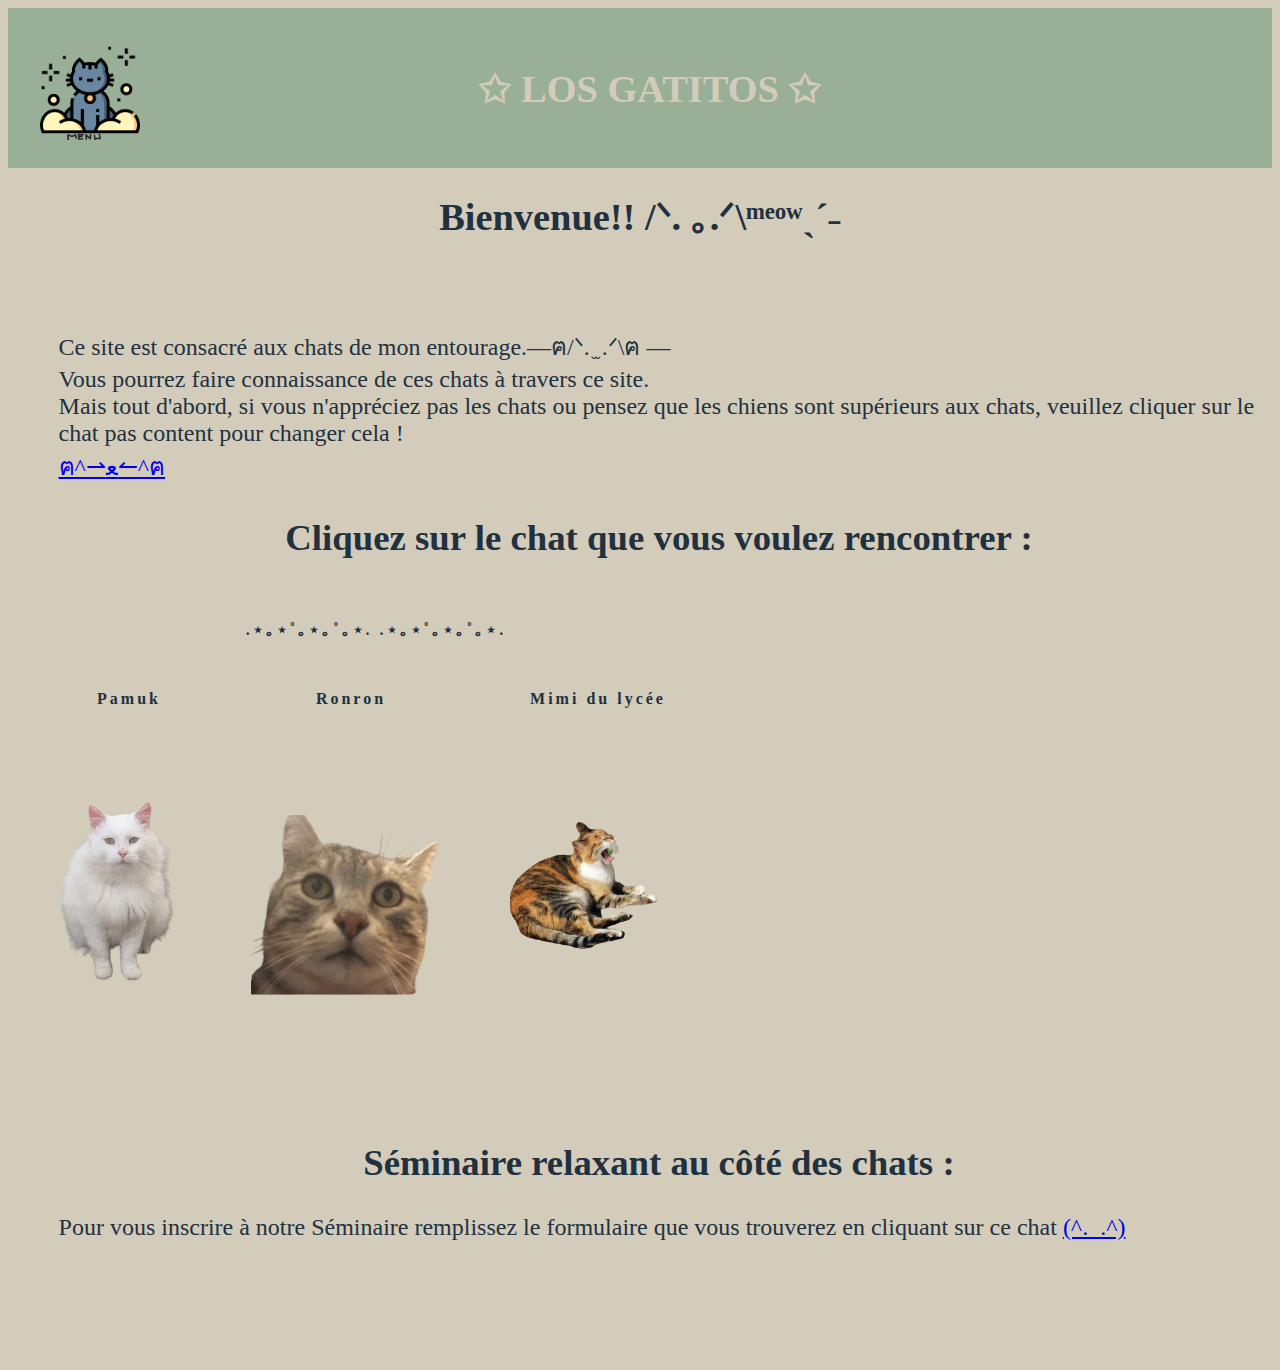
<file: INDEX.html>
<!DOCTYPE html>
<html lang="fr">
<head>
    <meta charset="utf-8" />
    <link href="dmcss.css" rel="stylesheet"/>
    <link rel="icon" href="cat.png">

    <title>I love cats</title>
</head>
<body>
    <div id="page">
        <header>
            <header>
                <div class="container">
                    <a href="INDEX.html" class="logo-container">
                        <img class="logo" src="cat.png" width="100" alt="Image" />
                    </a>
                    <h1 class="los">✩ LOS GATITOS ✩</h1>
                </div>
            </header>
            
            
        </header>


        <h1>Bienvenue!! /ᐠ. ｡.ᐟ\ᵐᵉᵒʷˎˊ˗</h1>
        <div class = "presentation"><p>Ce site est consacré aux chats de mon entourage.—ฅ/ᐠ. ̫ .ᐟ\ฅ —<br> 
            Vous pourrez faire connaissance de ces chats à travers ce site.<br> 
            Mais tout d'abord, si vous n'appréciez pas les chats ou pensez que les chiens sont supérieurs aux chats, veuillez cliquer sur le chat pas content pour changer cela !<br><a href="angrycat.html">ฅ^⇀ﻌ↼^ฅ</a></p></div>
        <h2>Cliquez sur le chat que vous voulez rencontrer :</h2>
        <table>
            <caption>.⋆｡⋆˚｡⋆｡˚｡⋆. .⋆｡⋆˚｡⋆｡˚｡⋆.</caption>
           
                <tr>
                    <th scope="col">Pamuk</th>
                    <th scope="col">Ronron</th>
                    <th scope="col">Mimi du lycée</th>
                </tr>
            
                <tr>
                    <td><a href="pamuk.html"><img src="pamuk.png" width="200" alt="Image" /></a></td>
                    <td><a href="ronron.html"><img src="ronron.png" width="200" alt="Image"></a></td>
                    <td><a href="mimi.html"><img src="mimi.png" width="250" alt="Image"></a></td>
                </tr>
        </table> 
        <h2>Séminaire relaxant au côté des chats :</h2>
        <p>Pour vous inscrire à notre Séminaire remplissez le formulaire que vous trouverez en cliquant sur ce chat <a href="formulaire.html">(^._.^)</a></p>
        <p><br>
            <br>
            <br>
        </p>
    </div>
</body>
</html>
</file>
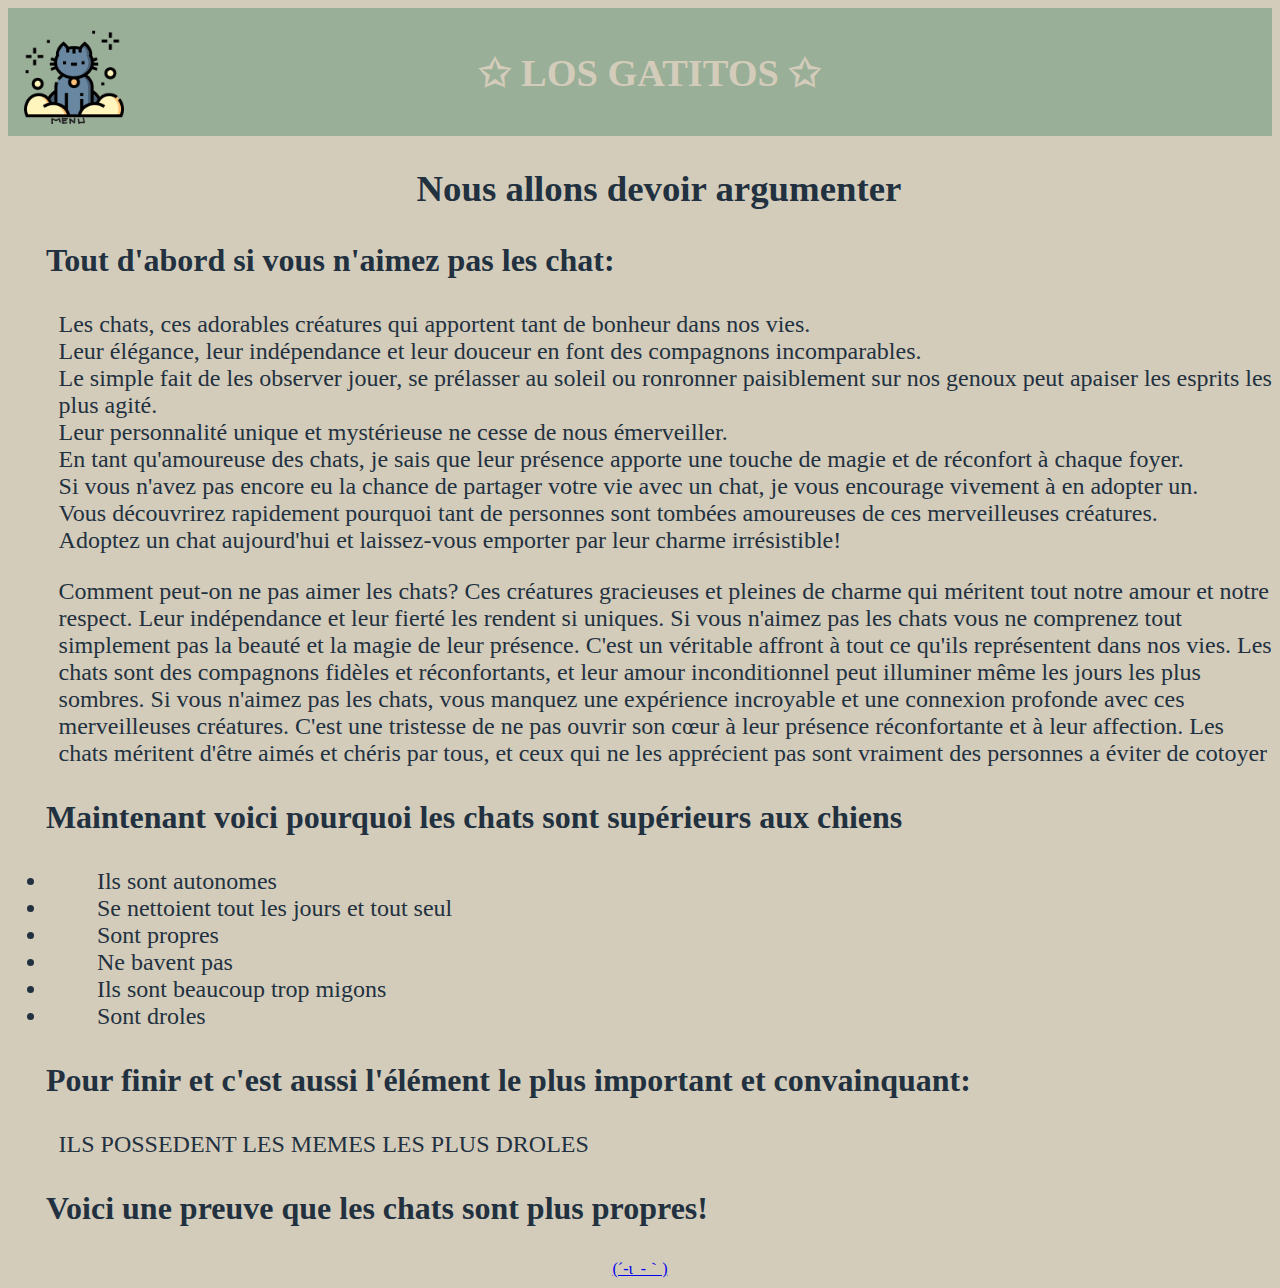
<file: angrycat.html>
<!DOCTYPE html>
<html lang="fr">
<head>
    <meta charset="utf-8" />
    <link href="dmcss.css" rel="stylesheet"/>
    <link rel="icon" href="cat.png">

    <title>I love cats</title>
</head>
<body>
    <div id="page">
        <header>
            <div class="container">
                <a href="INDEX.html" class="logo-container">
                    <img class="logo" src="cat.png" width="100" alt="Image" />
                </a>
                <h1 class="los">✩ LOS GATITOS ✩</h1>
            </div>
            
        </header>
        <h2>Nous allons devoir argumenter</h2>
            <h3>Tout d'abord si vous n'aimez pas les chat:</h3>
                <p>Les chats, ces adorables créatures qui apportent tant de bonheur dans nos vies.<br>
                      Leur élégance, leur indépendance et leur douceur en font des compagnons incomparables.<br>
                      Le simple fait de les observer jouer, se prélasser au soleil ou ronronner paisiblement sur nos genoux peut apaiser les esprits les plus agité.<br>
                      Leur personnalité unique et mystérieuse ne cesse de nous émerveiller.<br>
                      En tant qu'amoureuse des chats, je sais que leur présence apporte une touche de magie et de réconfort à chaque foyer.<br>
                      Si vous n'avez pas encore eu la chance de partager votre vie avec un chat, je vous encourage vivement à en adopter un. <br>
                      Vous découvrirez rapidement pourquoi tant de personnes sont tombées amoureuses de ces merveilleuses créatures.<br>
                      Adoptez un chat aujourd'hui et laissez-vous emporter par leur charme irrésistible!<br></p>
                
                      <p>Comment peut-on ne pas aimer les chats? Ces créatures gracieuses et pleines de charme qui méritent tout notre amour et notre respect.
                    Leur indépendance et leur fierté les rendent si uniques.
                    Si vous n'aimez pas les chats vous ne comprenez tout simplement pas la beauté et la magie de leur présence.
                    C'est un véritable affront à tout ce qu'ils représentent dans nos vies.
                    Les chats sont des compagnons fidèles et réconfortants, et leur amour inconditionnel peut illuminer même les jours les plus sombres.
                    Si vous n'aimez pas les chats, vous manquez une expérience incroyable et une connexion profonde avec ces merveilleuses créatures.
                    C'est une tristesse de ne pas ouvrir son cœur à leur présence réconfortante et à leur affection.
                    Les chats méritent d'être aimés et chéris par tous, et ceux qui ne les apprécient pas sont vraiment des personnes a éviter de cotoyer</p>
                </p>
           
           
                      <h3>Maintenant voici pourquoi les chats sont supérieurs aux chiens</h3>
                        <ul>
                            <li>Ils sont autonomes</li>
                            <li>Se nettoient tout les jours et tout seul</li>
                            <li>Sont propres</li>
                            <li>Ne bavent pas</li>
                            <li>Ils sont beaucoup trop migons</li>
                            <li>Sont droles</li>
                        </ul>
                    <h3> Pour finir et c'est aussi l'élément le plus important et convainquant:</h3>
                    <p>ILS POSSEDENT LES MEMES LES PLUS DROLES</p>
                    <h3>Voici une preuve que les chats sont plus propres!</h3>
                    <a style="display: block; text-align: center; margin-top: 20px;" href="https://www.lacompagniedesanimaux.com/conseil-veterinaire/vrai-ou-faux-les-chats-sont-plus-propres-que-les-chiens.html" target="_blank" >(´-ι_-｀)</a>
    </div>
</body>
</html>
</file>
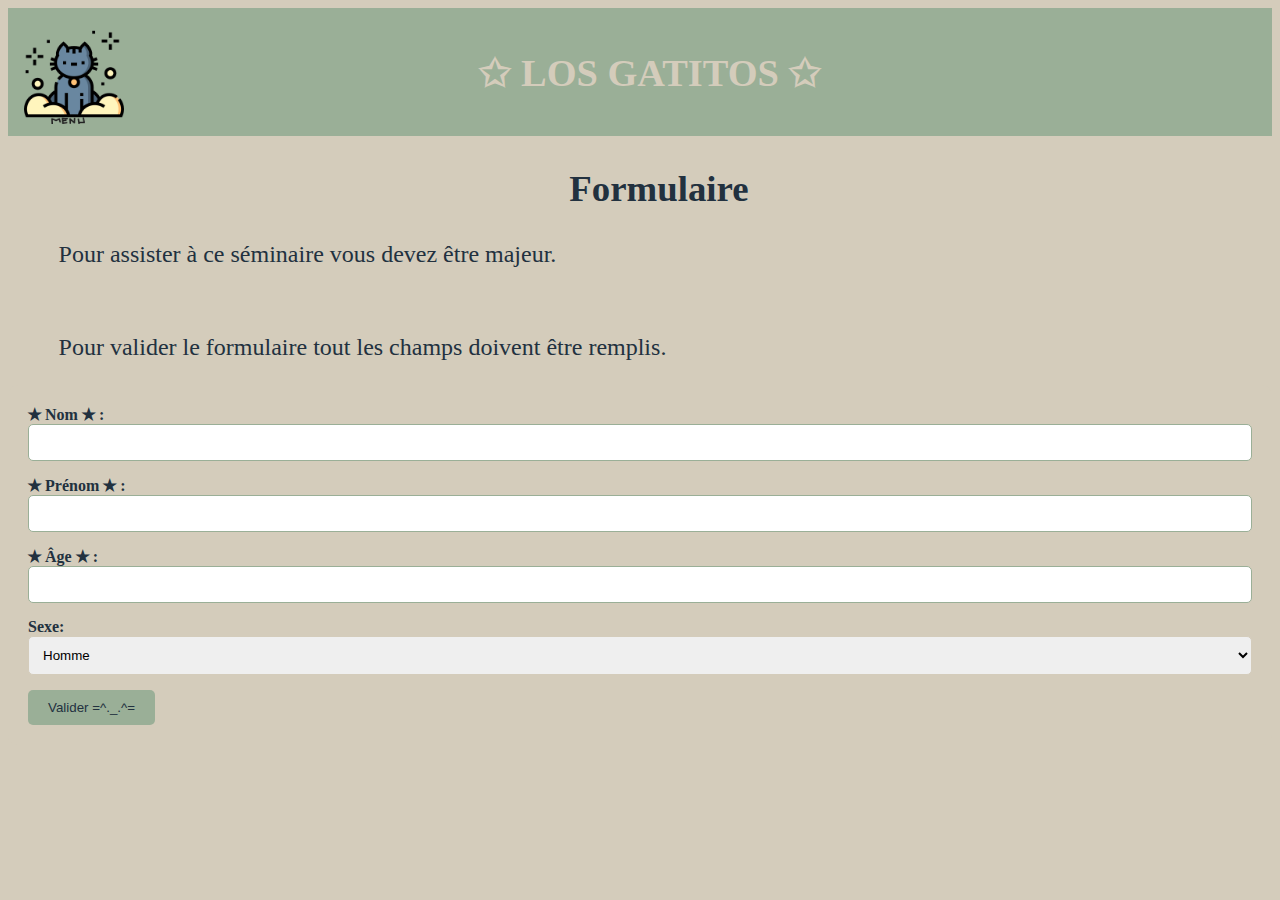
<file: formulaire.html>
<!DOCTYPE html>
<html lang="en">
<head>
    <meta charset="UTF-8">
    <meta name="viewport" content="width=device-width, initial-scale=1.0">
    <link href="dmcss.css" rel="stylesheet"/>
    <link rel="icon" href="cat.png">

    <title>Formulaire</title>

</head>

<body>
    <div id="page">
        <header>
            <div class="container">
                <a href="INDEX.html" class="logo-container">
                    <img class="logo" src="cat.png" width="100" alt="Image" />
                </a>
                <h1 class="los">✩ LOS GATITOS ✩</h1>
            </div>
        </header>

        <h2>Formulaire</h2>
        <p> Pour assister à ce séminaire vous devez être majeur. </p><br>
        <p>Pour valider le formulaire tout les champs doivent être remplis.</p>
        <form id="myForm">
            <div>
                <label for="nom">✭ Nom ✭ :</label>
                <input type="text" id="nom" name="nom">
            </div>
            <div>
                <label for="prenom">✭ Prénom ✭ :</label>
                <input type="text" id="prenom" name="prenom">
            </div>
            <div>
                <label for="age">✭ Âge ✭ :</label>
                <input type="number" id="age" name="age">
            </div>
            <div>
                <label for="sex">Sexe:</label>
                <select id="sex" name="sex">
                    <option value="homme">Homme</option>
                    <option value="femme">Femme</option>
                </select>
            </div>
            <button type="button" onclick="validerFormulaire()">Valider =^._.^= </button>
        </form>
        <script src="formulaire.js"></script>
        <div id="messageErreur" class="error" style="display:none;"></div>
    </div>
</body>
</html>
</file>
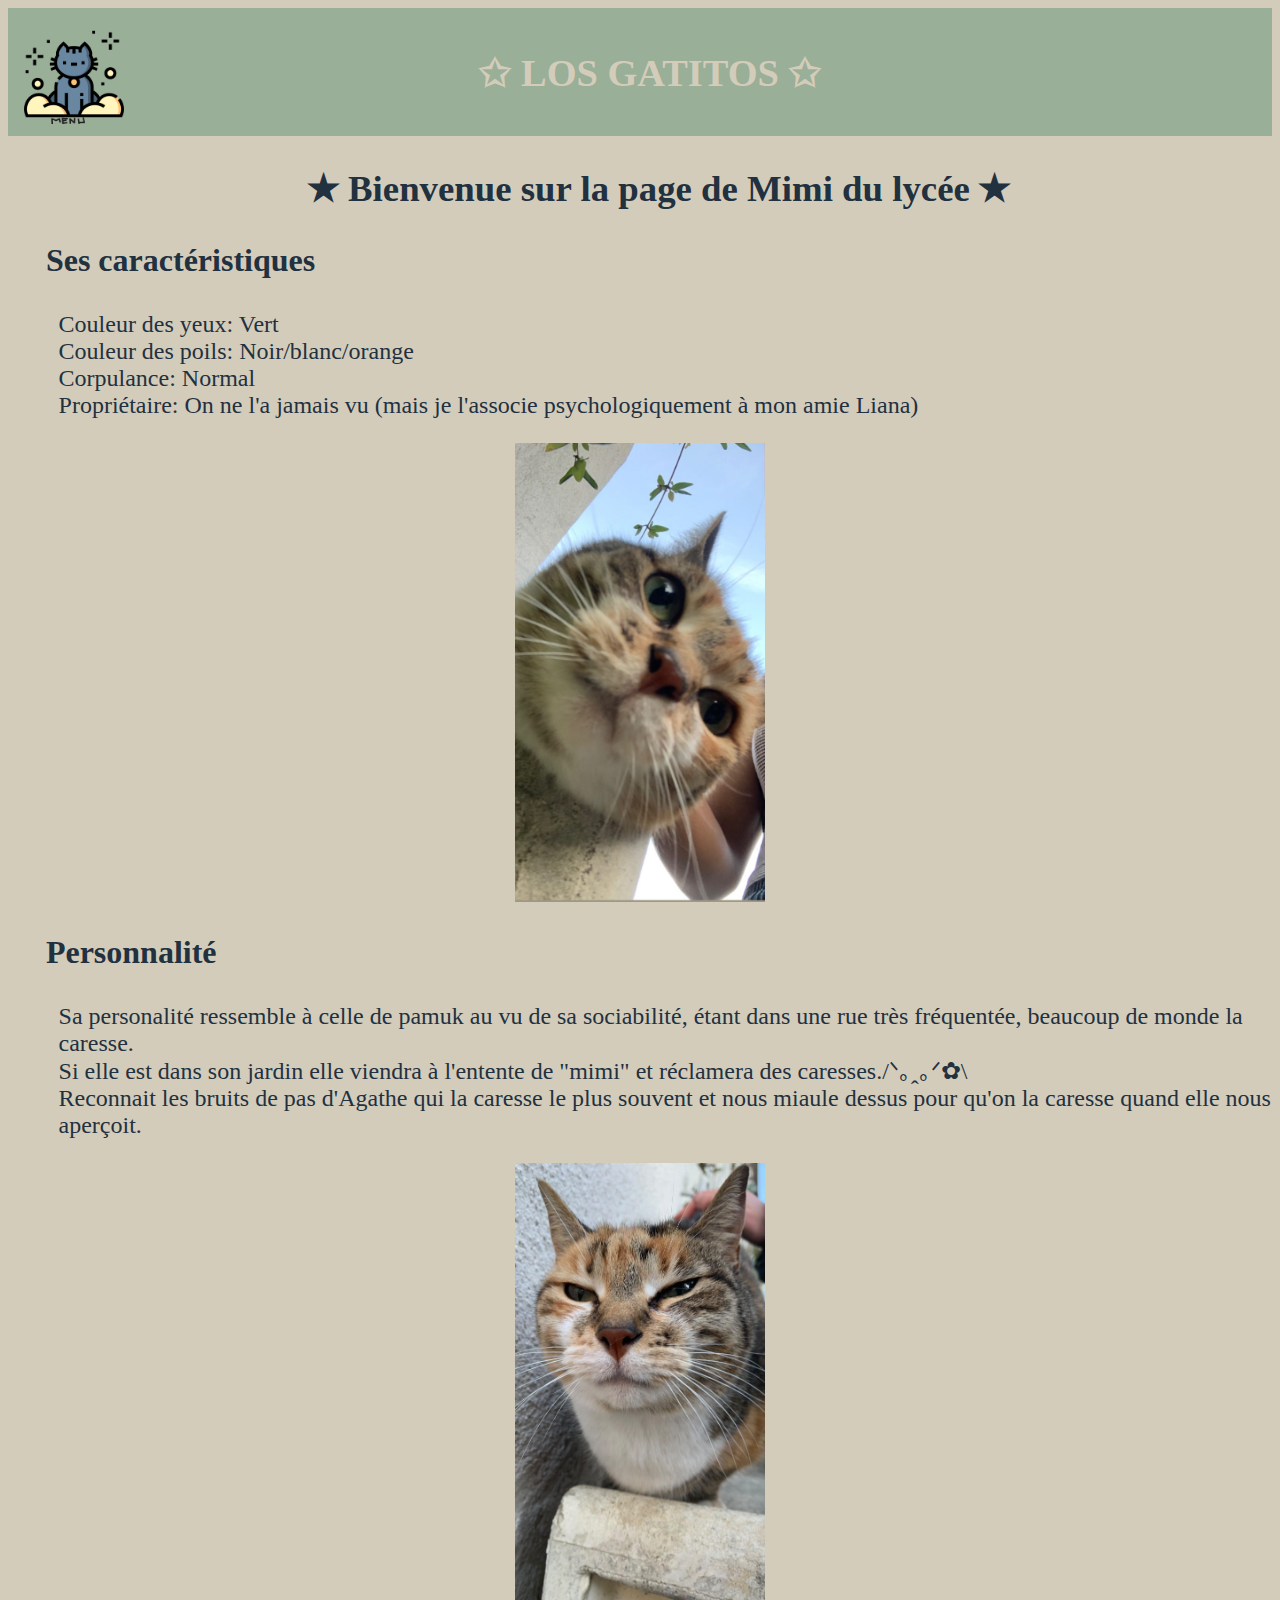
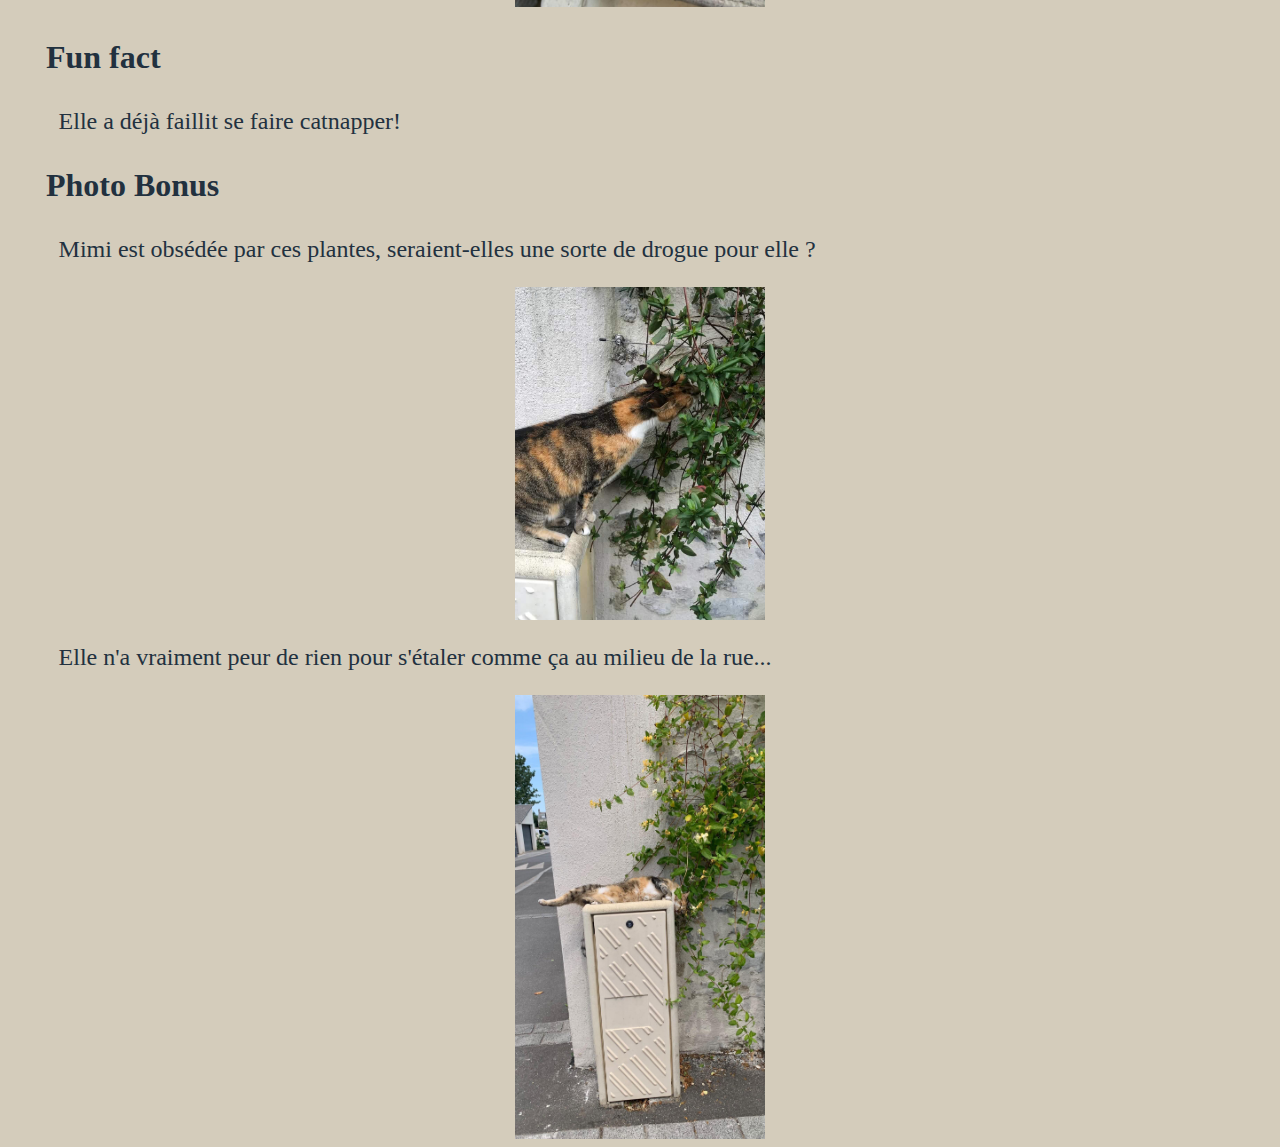
<file: mimi.html>
<!DOCTYPE html>
<html lang="fr">
<head>
    <meta charset="utf-8" />
    <link href="dmcss.css" rel="stylesheet"/>
    <link rel="icon" href="cat.png">

    <title>I love cats</title>
</head>
<body>
    <div id="page">
        <header>
            <div class="container">
                <a href="INDEX.html" class="logo-container">
                    <img class="logo" src="cat.png" width="100" alt="Image" />
                </a>
                <h1 class="los">✩ LOS GATITOS ✩</h1>
            </div>
            
        </header>
        <h2>✭ Bienvenue sur la page de Mimi du lycée ✭</h2>
        <h3>Ses caractéristiques</h3>
            <p>Couleur des yeux: Vert<br>
                Couleur des poils: Noir/blanc/orange<br>
              Corpulance: Normal<br>
              Propriétaire: On ne l'a jamais vu (mais je l'associe psychologiquement à mon amie Liana)<br>
            </p>
            <img class = "mimi" src="mimi1.jpg" width="250" alt="mimi" />
        <h3>Personnalité</h3>
            <p>Sa personalité ressemble à celle de pamuk au vu de sa sociabilité, étant dans une rue très fréquentée, beaucoup de monde la caresse.<br>
            Si elle est dans son jardin elle viendra à l'entente de "mimi" et réclamera des caresses./ᐠ｡ꞈ｡ᐟ✿\<br>
            Reconnait les bruits de pas d'Agathe qui la caresse le plus souvent et nous miaule dessus pour qu'on la caresse quand elle nous aperçoit.</p>
            <img class = "mimi" src="mimi2.jpg" width="250" alt="mimi" />
        <h3>Fun fact</h3>
                <p>Elle a déjà faillit se faire catnapper!</p>
        <h3>Photo Bonus</h3>
            <p>Mimi est obsédée par ces plantes, seraient-elles une sorte de drogue pour elle ?</p><img class = "mimi" src="mimi3.jpg" width="250" alt="mimi" />
            <p>Elle n'a vraiment peur de rien pour s'étaler comme ça au milieu de la rue...</p><img class = "mimi" src="mimi4.jpg" width="250" alt="mimi" />
    </div>
</body>
</html>
</file>
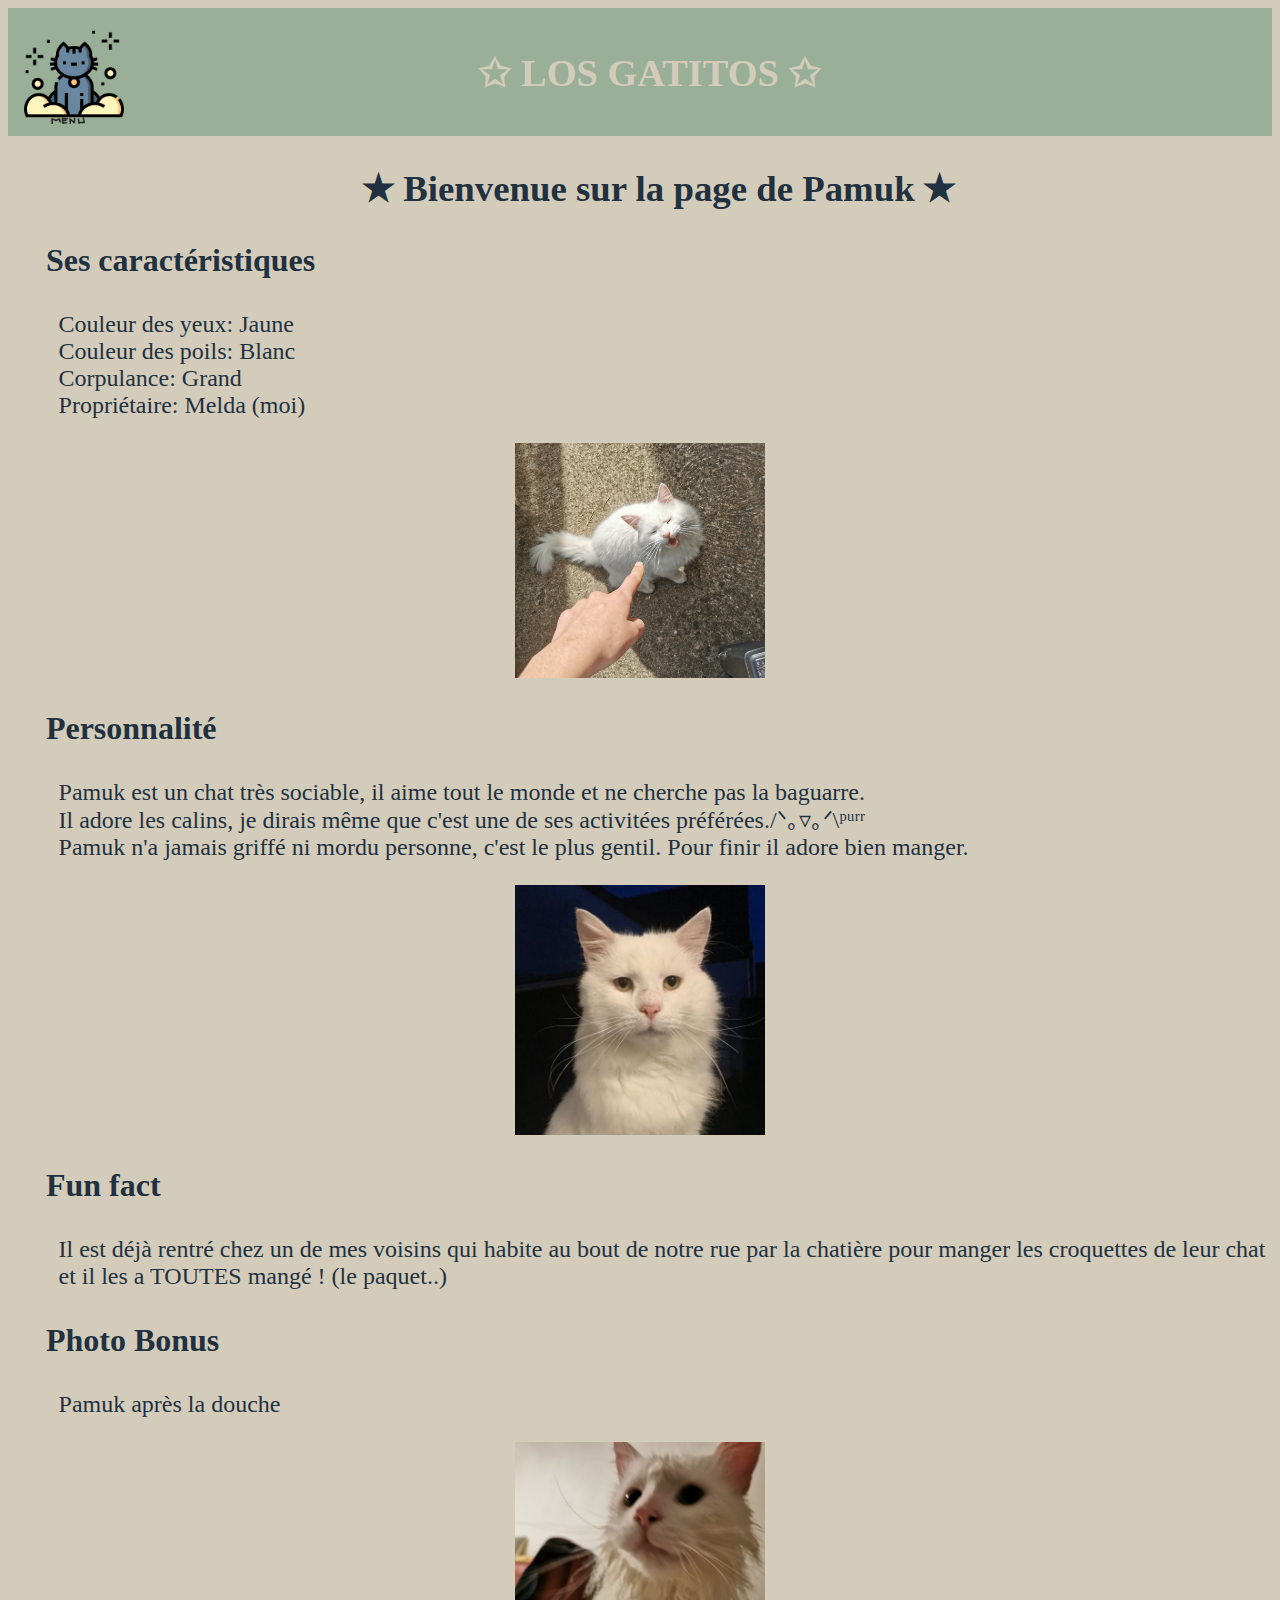
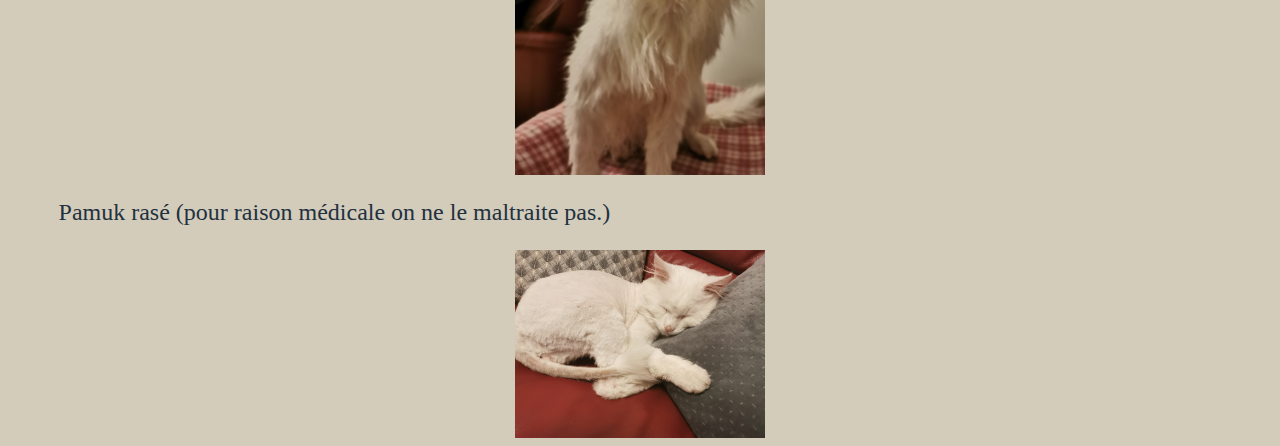
<file: pamuk.html>
<!DOCTYPE html>
<html lang="fr">
<head>
    <meta charset="utf-8" />
    <link href="dmcss.css" rel="stylesheet"/>
    <link rel="icon" href="cat.png">

    <title>I love cats</title>
</head>
<body>
    <div id="page">
        <header>
            <div class="container">
                <a href="INDEX.html" class="logo-container">
                    <img class="logo" src="cat.png" width="100" alt="Image" />
                </a>
                <h1 class="los">✩ LOS GATITOS ✩</h1>
            </div>
        </header>
        <h2>✭ Bienvenue sur la page de Pamuk ✭</h2>
            <h3>Ses caractéristiques</h3>
                <p>Couleur des yeux: Jaune<br>
                  Couleur des poils:  Blanc<br>
                  Corpulance:  Grand<br>
                  Propriétaire:  Melda (moi)<br>
                </p>
                <img class = "mimi" src="pamuk1.jpg" width="250" alt="pamuk" />
            <h3>Personnalité</h3>
                <p>Pamuk est un chat très sociable, il aime tout le monde et ne cherche pas la baguarre.<br>
                Il adore les calins, je dirais même que c'est une de ses activitées préférées./ᐠ｡▿｡ᐟ\ᵖᵘʳʳ<br>
                Pamuk n'a jamais griffé ni mordu personne, c'est le plus gentil. Pour finir il adore bien manger.</p>
                <img class = "mimi" src="pamuk2.jpg" width="250" alt="pamuk" />
            <h3>Fun fact</h3>
                    <p>Il est déjà rentré chez un de mes voisins qui habite au bout de notre rue par la chatière pour manger les croquettes de leur chat et il les a TOUTES mangé ! (le paquet..)</p>
            <h3>Photo Bonus</h3>
                <p>Pamuk après la douche</p><img class = "mimi" src="pamuk3.jpg" width="250" alt="pamuk" />
                <p>Pamuk rasé (pour raison médicale on ne le maltraite pas.)</p><img class = "mimi" src="pamuk4.jpg" width="250" alt="pamuk" />

    </div>
</body>
</html>
</file>
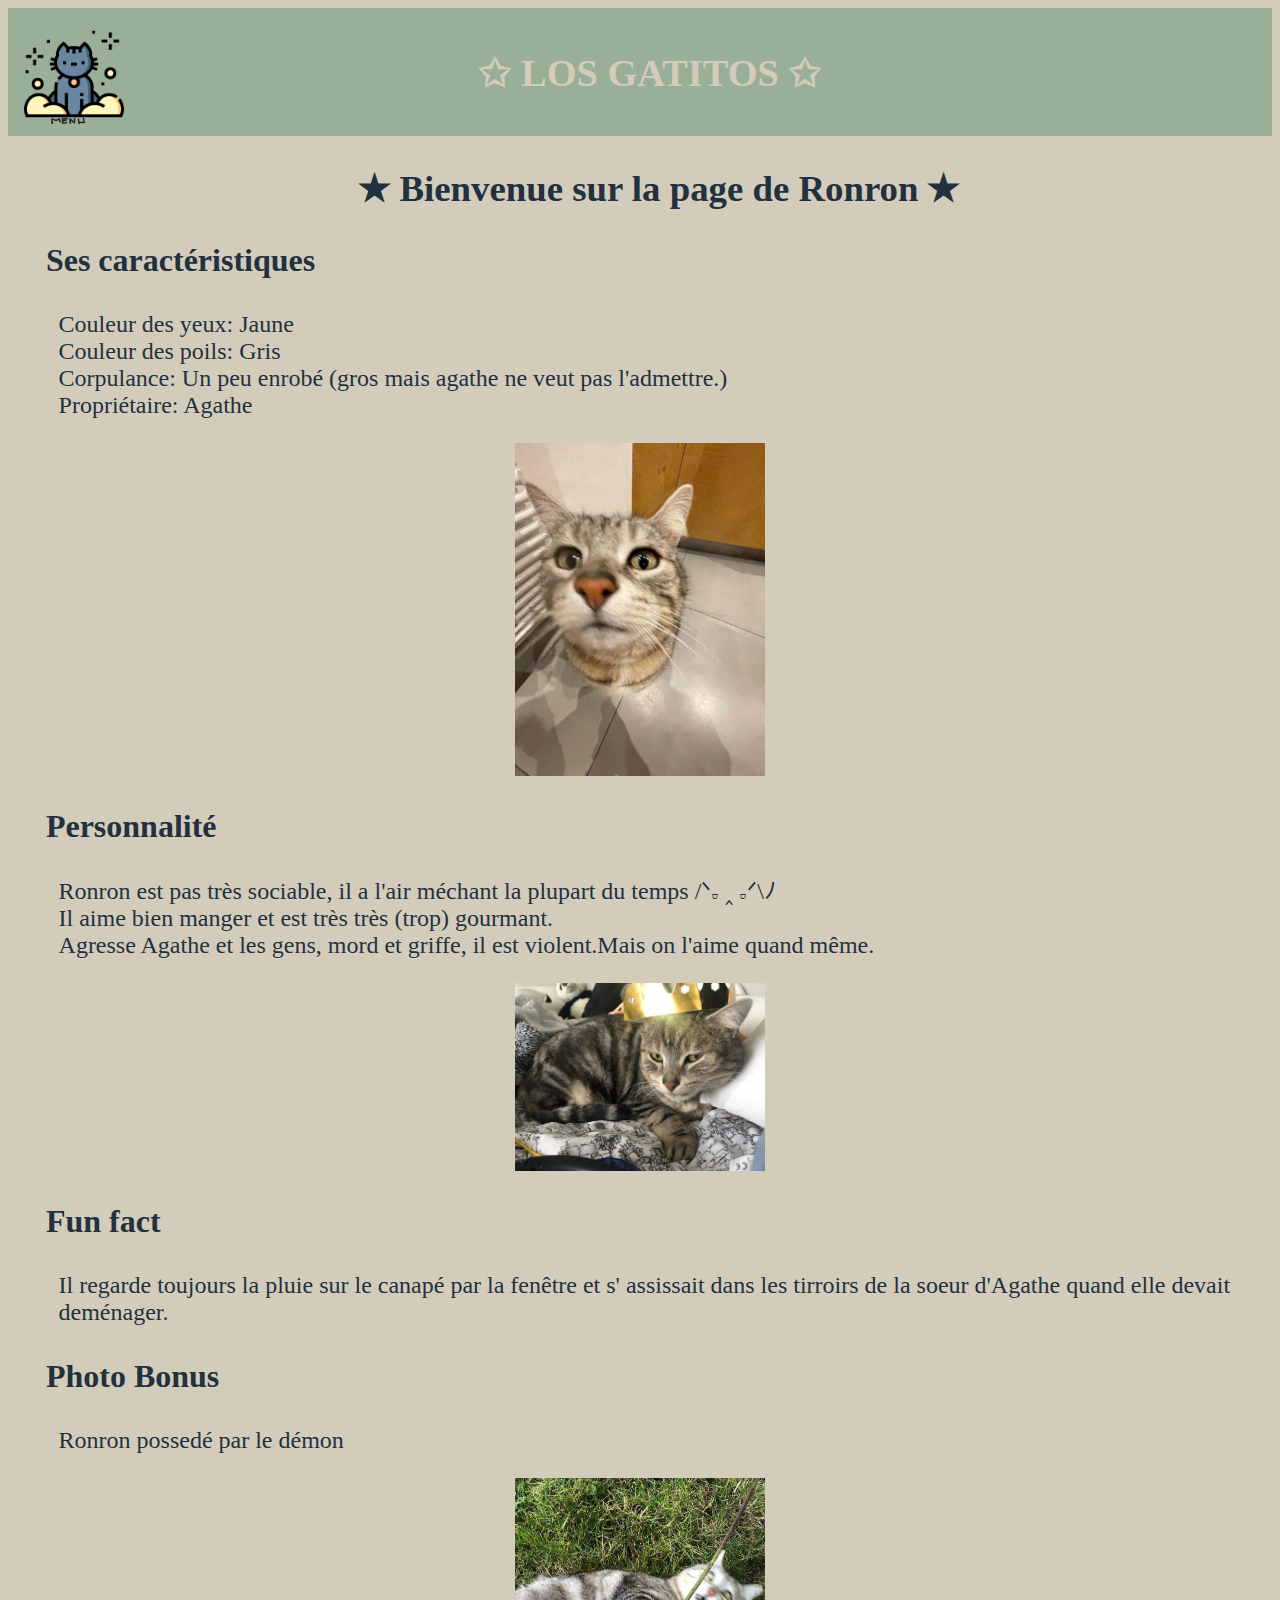
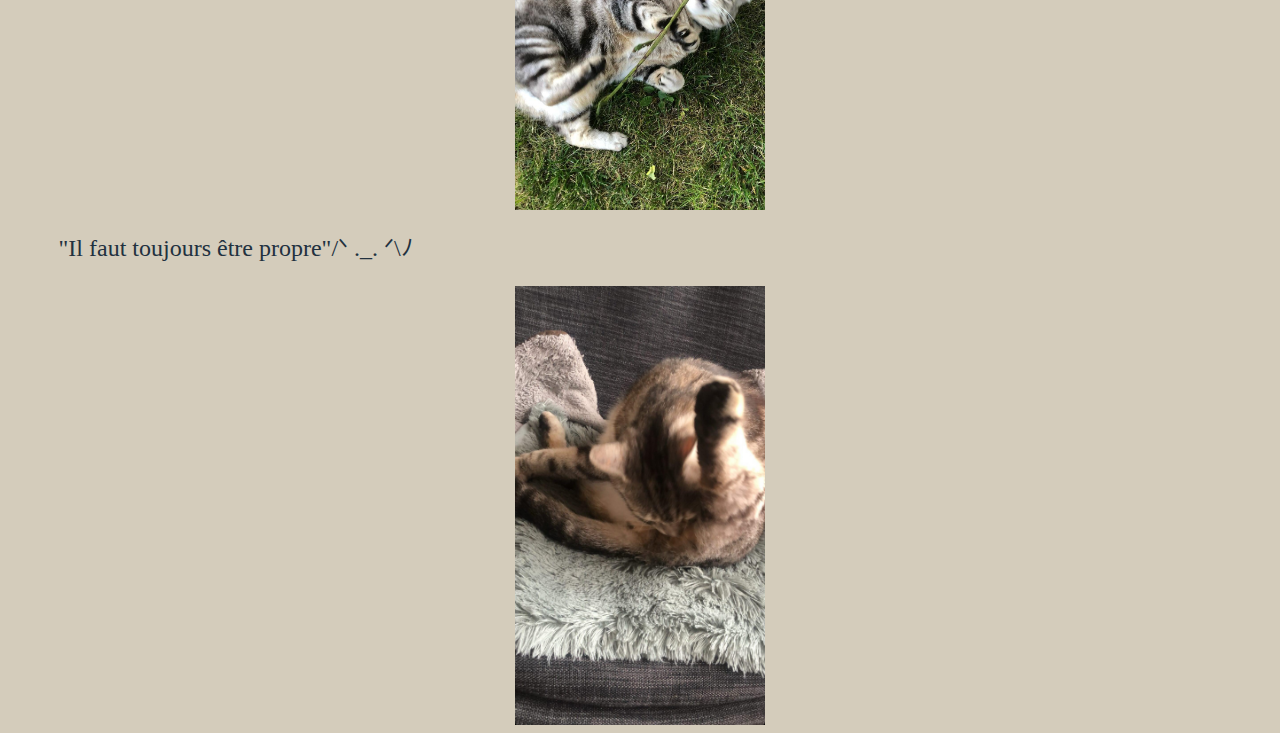
<file: ronron.html>
<!DOCTYPE html>
<html lang="fr">
<head>
    <meta charset="utf-8" />
    <link href="dmcss.css" rel="stylesheet"/>
    <link rel="icon" href="cat.png">

    <title>I love cats</title>
</head>
<body>
    <div id="page">
        <header>
            <div class="container">
                <a href="INDEX.html" class="logo-container">
                    <img class="logo" src="cat.png" width="100" alt="Image" />
                </a>
                <h1 class="los">✩ LOS GATITOS ✩</h1>
            </div>
            
        </header>
        <h2>✭ Bienvenue sur la page de Ronron ✭ </h2>
        <h3>Ses caractéristiques</h3>
            <p>Couleur des yeux: Jaune<br>
              Couleur des poils: Gris<br>
              Corpulance: Un peu enrobé (gros mais agathe ne veut pas l'admettre.)<br>
              Propriétaire: Agathe<br>
            </p>
            <img class = "mimi" src="ronron1.jpg" width="250" alt="ronron" />
        <h3>Personnalité</h3>
            <p>Ronron est pas très sociable, il a l'air méchant la plupart du temps /ᐠ𝅒 ‸ 𝅒ᐟ\ﾉ<br>
            Il aime bien manger et est très très (trop) gourmant.<br>
            Agresse Agathe et les gens, mord et griffe, il est violent.Mais on l'aime quand même.</p>
            <img class = "mimi" src="ronron2.jpg" width="250" alt="ronron" />
        <h3>Fun fact</h3>
                <p>Il regarde toujours la pluie sur le canapé par la fenêtre et s' assissait dans les tirroirs de la soeur d'Agathe quand elle devait deménager.</p>
        <h3>Photo Bonus</h3>
            <p>Ronron possedé par le démon</p><img class = "mimi" src="ronron3.jpg" width="250" alt="ronron" />
            <p>"Il faut toujours être propre"/ᐠ ._. ᐟ\ﾉ</p><img class = "mimi" src="ronron4.jpg" width="250" alt="ronron" />
    </div>
</body>
</html>
</file>
<file: dmcss.css>
body
{
   background-color:#d4ccbb;
   color:#22313f;
   font-family:"Cosmic Sans MS";
   font-size:medium;
}

#page
{
   background-color: #d4ccbb ;
   background-position:top right;
   background-repeat:no-repeat;
   min-height:55em;
   height:55em;
}

html>body #page
{
   height:auto;
}
header {
    color: #9aaf97;
    background: #9aaf97;
    text-align: center;
    padding: 1em; 
    position: relative; 
}

.container {
    position: relative;
    display: flex; 
    align-items: center; 
    justify-content: center;
}

.logo-container {
    position: absolute;
    top: 0; 
    left: 0; 
}

.logo {
    display: block;
}

.los {
    margin-left: 20px; 
    color : #d4ccbb;
}


menu
{
	left:5%;
	position:absolute;
	width:15%;
	overflow:hidden;
}
h2
{
    padding-left: 3%;
    font-weight:700;
	font-size: 230%;
    text-align: center;
}


h1{
    text-align: center;
    font-size: 240%;

    
}
p, li{
    padding-left: 4%;
    font-size: 150%;
}
.presentation{
    padding-top: 3%;

}
table{

    font-family: "Cosmic Sans MS";
    font-size: 100%;
    letter-spacing: 3px;
    border-spacing: 2cap;
  }
  
 caption {
    caption-side:top;
    padding: 30px;
    font-weight: bold;
    text-align: center;
  }

h3{
    padding-left: 3%;
    font-size: 200%;
}
.error {
    color: red;
}
form {
    background-color: #d4ccbb;
    padding: 20px;
    border-radius: 10px;
}


form div {
    margin-bottom: 15px;
}

label {
    display: block;
    font-weight: bold;
}

input[type="text"],
input[type="number"],
select {
    width: 100%;
    padding: 10px;
    border: 1px solid #9aaf97;
    border-radius: 5px;
    box-sizing: border-box;
}

select {
    width: 100%;
    padding: 10px;
    border: 1px solid #d4ccbb;
    border-radius: 5px;
    box-sizing: border-box;
}

button {
    background-color: #9aaf97;
    color: #22313f;
    padding: 10px 20px;
    border: none;
    border-radius: 5px;
    cursor: pointer;
}

button:hover {
    background-color: #9aaf97;
}

.error {
    color: rgb(155, 74, 74);
    margin-top: 10px;
}

.mimi {
    display: block;
    margin: 0 auto;
}
</file>
